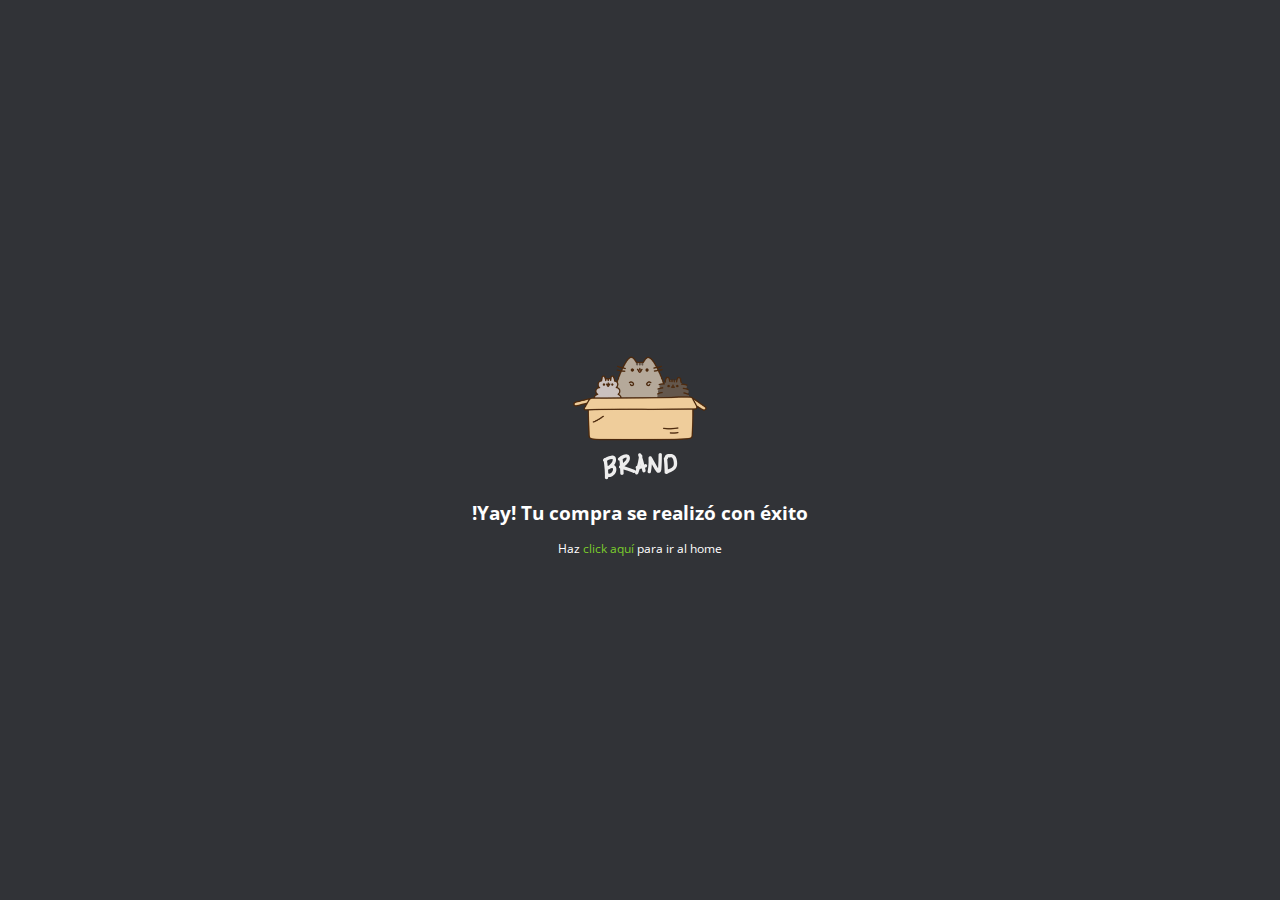
<file: exito.html>
<!DOCTYPE html>
<html lang="en">
<head>
    <meta charset="UTF-8">
    <meta name="viewport" content="width=device-width, initial-scale=1.0">
    <link rel="stylesheet" href="css/normalize.css">
    <link rel="stylesheet" href="css/estilos.css">
    <link rel="stylesheet" href="css/animation.css">
    <link rel="stylesheet" href="css/paypal.css">
    <title>Exito</title>
</head>
<body>
    <div class="content_paypal">
        <img src="images/box_brand.png" alt="">
        <h3>!Yay! Tu compra se realizó con éxito</h3>
        <p>Haz <a href="index.html">click aquí</a> para ir al home</p>
    </div>
</body>
</html>
</file>
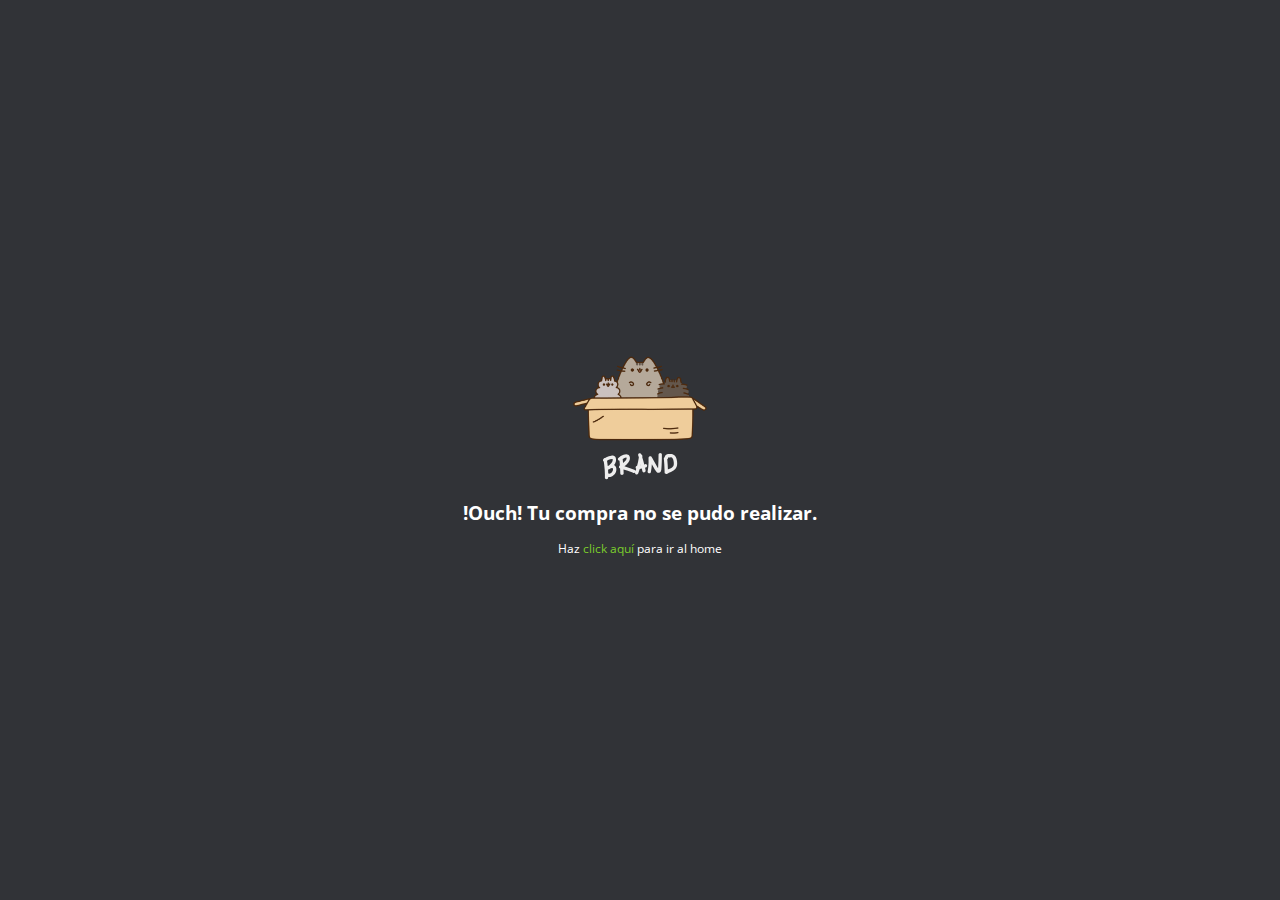
<file: falla.html>
<!DOCTYPE html>
<html lang="en">
<head>
    <meta charset="UTF-8">
    <meta name="viewport" content="width=device-width, initial-scale=1.0">
    <link rel="stylesheet" href="css/normalize.css">
    <link rel="stylesheet" href="css/estilos.css">
    <link rel="stylesheet" href="css/animation.css">
    <link rel="stylesheet" href="css/paypal.css">
    <title>Falla</title>
</head>
<body>
    <div class="content_paypal">
        <img src="images/box_brand.png" alt="">
        <h3>!Ouch! Tu compra no se pudo realizar.</h3>
        <p>Haz <a href="index.html">click aquí</a> para ir al home</p>
    </div>
</body>
</html>
</file>
<file: css/estilos.css>
/*
#  ·················
#  ··_______________
#  ·/·___/·___/·___/
#  /·/__(__··|__··)·
#  \___/____/____/··
#  ·················
*/
@import url('https://fonts.googleapis.com/css?family=Open+Sans:400,700');
/*------ Variables */
:root{
  /*------ Colores */
  --green-color: #7ACC2D;
  --black-color: #313337;
  --white-color: white;
  /*------ Tipografía */
  --normal:12px;
  /*------ Espaciado */
  --space:10px;
  --space-2:20px;
  /*------ Box shadow*/
  --box:0px 0 2px 1px #e6e5e9;
}

/* -------------------------------------------  */
html, body{
  margin:0;
  padding: 0;
  font-family: 'Open Sans', sans-serif;
  color: var(--black-color);
}

p, label{
  font-size: var(--normal);
}

nav{
  display: flex;
  justify-content: space-between;
  align-items: center;
  padding: var(--space);
  min-height: 60px;
  background-color: var(--green-color);
}

nav a{
  text-decoration: none;
  color: var(--black-color);
  font-size: var(--normal);
}

nav a:hover{
  color: var(--white-color);
}

nav ul {
  display: flex;
}

nav ul li{
  padding-right: 20px;
  list-style: none;
}

hr{
  opacity: .2;
}

/* ------------------------------------------- MAIN SECTION */

.main_section{
  text-align: center;
  padding: 15%;
}

/* -------------------------------------------  PRODUCTOS */

.products{
  background-image: url("../images/curve.png");
  padding: 15%;
  background-position: center top;
  background-repeat: no-repeat;
  display: flex;
  height: 95px;
  background-size: cover;

}

.product{
  padding: 20px;
  margin-top: -226px;
}

.image-product{
  text-align: center;
}

.content{
  padding: 20px;
  background: var(--white-color);
  border-radius: 3px;
  box-shadow: 0px 0 2px 1px #e6e5e9;
}

.main_btn{
  padding: var(--space);
  background-color: var(--green-color);
  width: 100%;
  border: 0px;
  border-radius: 2px;
  cursor: pointer;
  color: var(--white-color);
}
.main_btn:hover{
  background-color: #63a426;
}

.img_content {
text-align: center;
}

/*--------------------------------------------Beneficios */
.beneficios{
  padding: 10%;
  display: flex;
}

.beneficio{
  text-align: center;
  padding: 20px;
}

.beneficio img{
  max-height: 100px
}

.text_beneficio{
  text-align: justify;
}

.col-8 h3, .col-8 p {
align-items: center;
}

.ben1 {
max-width: 230px;
height: 230px;
}

.ben2 {
max-width: 272px;
height: 248px;
}

.ben3 {
max-width: 217px;
height: 207px;
}

.col-4, .col-8 {
margin-top: 5px;
margin-bottom: 20px;
}

/*---------------------------------------------Mentions */
.mentions{
  display: flex;
  padding: 5%;
}
.mention img{
  width: 100%;
}

.mention_tittle{
  text-align: center;
}
.mention{
  padding: var(--space);
}
.content_mention{
  box-shadow: 0px 0 2px 1px #e6e5e9;
}
.mention .text{
  padding: var(--space);
}
/* ------------------------------------------- Venta */

.modulo_pago{
background-color:var(--white-color);
box-shadow: var(--box);
padding:var(--space-2);
margin: 9px;
}

.modulo_pago_images{
max-width: 150px;
text-align: center;
width: 100%;
margin:auto;
}

.data {
margin-top: var(--space);
width: 100%;
height: 35px;
border-radius: 2px;
border: 1px solid var(--black-color);
box-sizing: border-box;
}

.modulo_pago .main_btn {
margin-top: 15px;
}

/* ------------------------------------------- Footer */
footer{
display: flex;
justify-content: space-between;
font-size: var(--normal);
background-color: var(--black-color);
padding: 22px 20px;
color: var(--white-color);
text-decoration: none;
height: 16px;
}

footer a{
text-decoration: none;
color: white;
font-size: var(--normal);
}

.contact a {
color: var(--green-color);
text-decoration: underline;
}

/* ------------------------------------------------------Faqs */

.faqs_text {
margin-left: 140px;
}


/*body, nav, .main_section, .products, .product, .content, 
.main_btn, footer, footer a, .beneficios,
.beneficio, .beneficio img, .content_beneficio, .text_beneficio,
.mention_tittle, .mentions, .mention, .content_mention,
.text, .content_mention, .separation_line {
border: red solid 1px;
}*/

/*body, nav, .section_product, .section_product h1, row,
.container_product1, .container_product2, .product_description1, .product_description2, .col-4, .col-4
img .col-8, .col-8 img, .col-8 h3, .col-8 p, footer, footer a {
    border: solid red 1px;
}*/
</file>
<file: css/animation.css>
.fadeIn {
animation-duration: 4s;
-webkit-animation-durations: 4s;
animation-fill-mode: both;
-webkit-animation-fill-mode: both;
animation-name: fadeIn;
-webkit-animation-name: fadeIn;
}

@keyframes fadeIn {
    from {
        opacity: 0;
    }
    to {
        opacity: 1;
    }
}

.fadeInDown {
-webkit-animation-durations: 1s;
animation-duration: 1s;
-webkit-animation-fill-mode: both;
animation-fill-mode: both;
-webkit-animation-name: fadeInDown;
animation-name: fadeInDown;
}

@-webkit-keyframes fadeInDown {
from{
    opacity: 0;
    -webkit-transform: translate3d(0, -100%, 0);
    transform: translate3d(0, -100%, 0);
}
to {
    opacity: 1;
    -webkit-transform: translate3d(0, 0, 0);
    transform: translate3d(0, 0, 0);
}
}

@keyframes fadeInDown {
from{
    opacity: 0;
    -webkit-transform: translate3d(0, -100%, 0);
    transform: translate3d(0, -100%, 0);
}
to {
    opacity: 1;
    -webkit-transform: translate3d(0, 0, 0);
    transform: translate3d(0, 0, 0);
}
}


.fadeInUp {
-webkit-animation-durations: 1s;
animation-duration: 1s;
-webkit-animation-fill-mode: both;
animation-fill-mode: both;
-webkit-animation-name: fadeInUp;
animation-name: fadeInUp;
}

@-webkit-keyframes fadeInUp {
    from{
        opacity: 0;
        -webkit-transform: translate3d(0, 100%, 0);
        transform: translate3d(0, 100% 0);
    }
    to {
        opacity: 1;
        -webkit-transform: translate3d(0, 0, 0);
        transform: translate3d(0, 0, 0);
        }
    }

@keyframes fadeInUp {
from{
    opacity: 0;
    -webkit-transform: translate3d(0, 100%, 0);
    transform: translate3d(0, 100% 0);
}
to {
    opacity: 1;
    -webkit-transform: translate3d(0, 0, 0);
    transform: translate3d(0, 0, 0);
    }
}
</file>
<file: css/paypal.css>
body {
background-color: var(--black-color);
text-align: center;
color: var(--white-color);
display: flex;
justify-content: center;
align-items: center;
height: 100vh;
}

.content_paypal a {
text-decoration: none;
color: var(--green-color);
}
</file>
